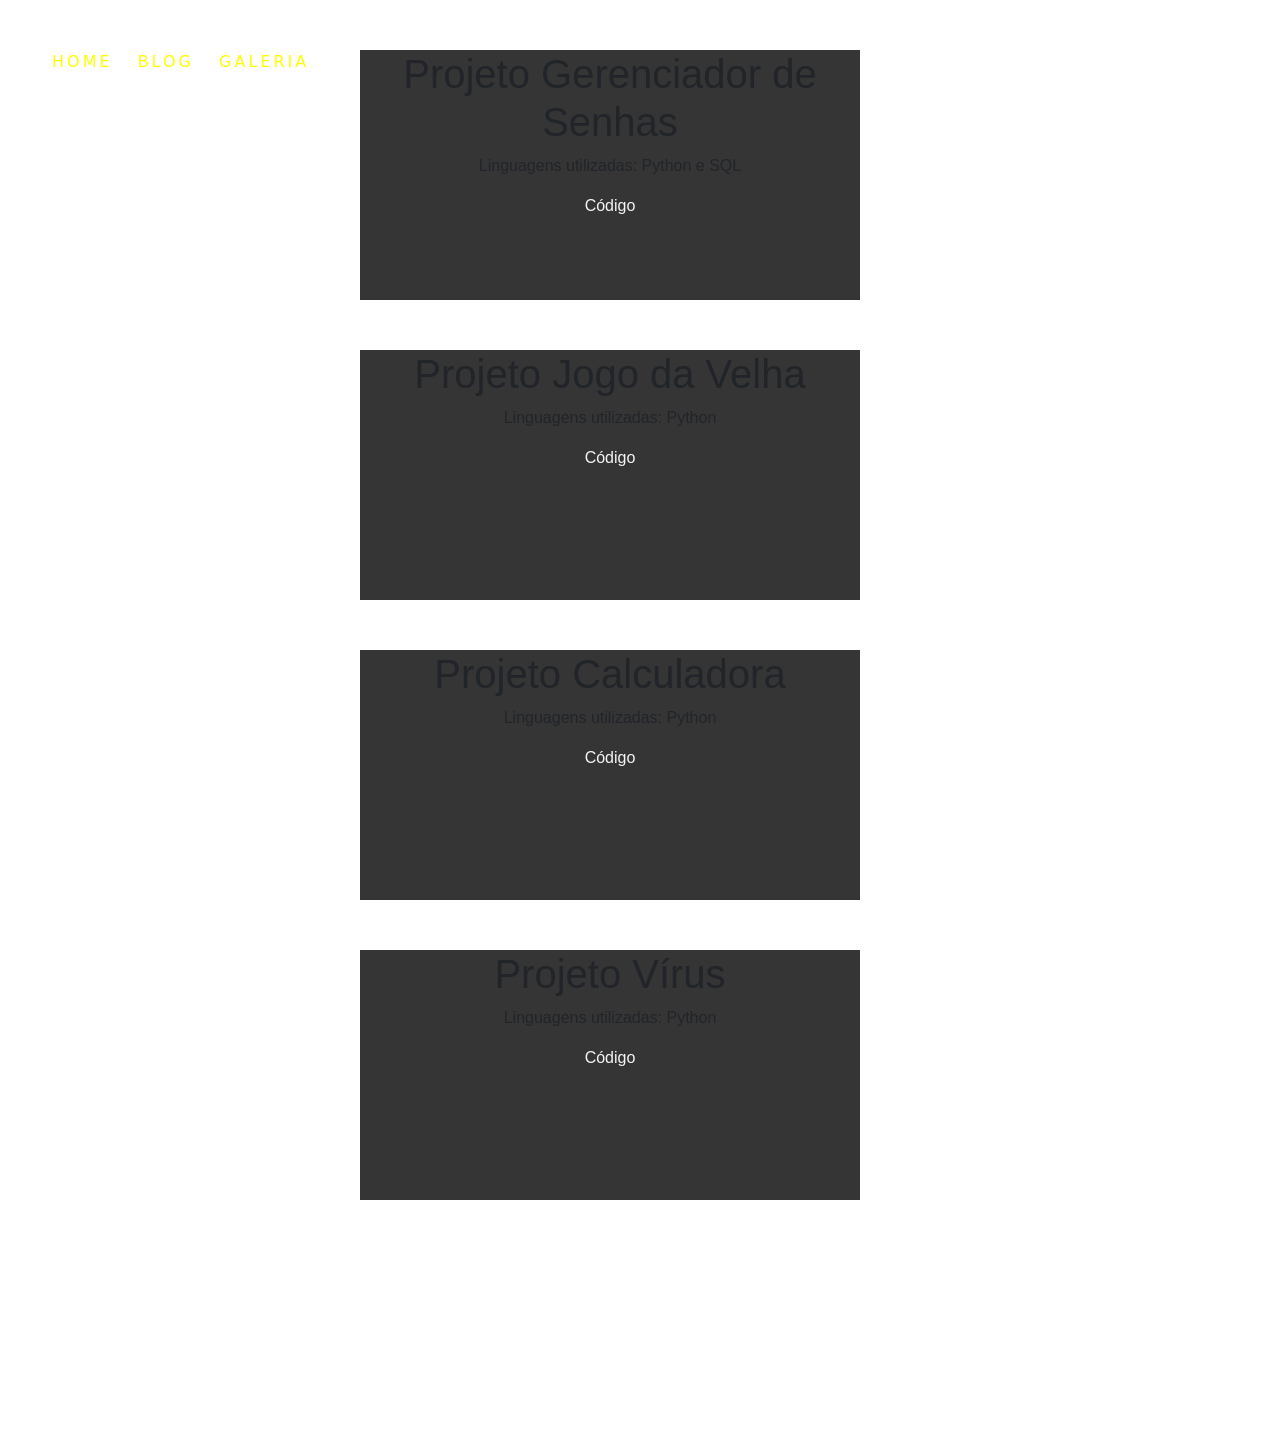
<file: blog.html>
<!DOCTYPE html>
<html lang="pt-br">
    <head>
        <meta charset="utf-8">    
    <title>Blog</title>
    <!--<link href="css/style.css" rel="stylesheet">-->
    <link href="https://cdn.jsdelivr.net/npm/bootstrap@5.0.1/dist/css/bootstrap.min.css" rel="stylesheet"
        integrity="sha384-+0n0xVW2eSR5OomGNYDnhzAbDsOXxcvSN1TPprVMTNDbiYZCxYbOOl7+AMvyTG2x" crossorigin="anonymous">
    <link rel="stylesheet" href="https://cdnjs.cloudflare.com/ajax/libs/font-awesome/5.15.3/css/all.min.css"
        integrity="sha512-iBBXm8fW90+nuLcSKlbmrPcLa0OT92xO1BIsZ+ywDWZCvqsWgccV3gFoRBv0z+8dLJgyAHIhR35VZc2oM/gI1w=="
        crossorigin="anonymous" referrerpolicy="no-referrer" />
    <link rel="preconnect" href="https://fonts.gstatic.com">
    <link href="https://fonts.googleapis.com/css2?family=Caveat&display=swap" rel="stylesheet">
    <link href="https://unpkg.com/aos@2.3.1/dist/aos.css" rel="stylesheet">
    <link href="css/lightbox.css" rel="stylesheet">
    <link rel="shortcut icon" href="img/icons8-portfolio-48.png">
    <link href="css/blog.css" rel="stylesheet">

    </head>

    <body>

        <header style="color: yellow;">
            <nav>
                <ul>
                    <a class="links" href="index.html"><li>Home</li></a>
                    <a class="links" href="blog.html"><li>Blog</li></a>
                    <a class="links" href="galeria.html"><li>Galeria</li></a>
                </ul>
            </nav>
        </header>


        <div id="projetos">
            <div class='quadrado'>
                <h1>Projeto Gerenciador de Senhas</h1>
                <p>Linguagens utilizadas: Python e SQL</p>
                <a href="https://github.com/Gianpietro-Consiglio/GERENCIADOR-2.0" target="_blank"><p>Código</p></a>
            </div>

            <div class='quadrado'>
                <h1>Projeto Jogo da Velha</h1>
                <p>Linguagens utilizadas: Python</p>
                <a href="https://github.com/Gianpietro-Consiglio/jogo-da-velha" target="_blank"><p>Código</p></a>
            </div>

            <div class='quadrado'>
                <h1>Projeto Calculadora</h1>
                <p>Linguagens utilizadas: Python</p>
                <a href="https://github.com/Gianpietro-Consiglio/calculadora-em-python" target="_blank"><p>Código</p></a>
            </div>

            <div class='quadrado'>
                <h1>Projeto Vírus</h1>
                <p>Linguagens utilizadas: Python</p>
                <a href="https://github.com/Gianpietro-Consiglio/virus" target="_blank"><p>Código</p></a>
            </div>
        </div> 
          
    </body>
</html>
</file>
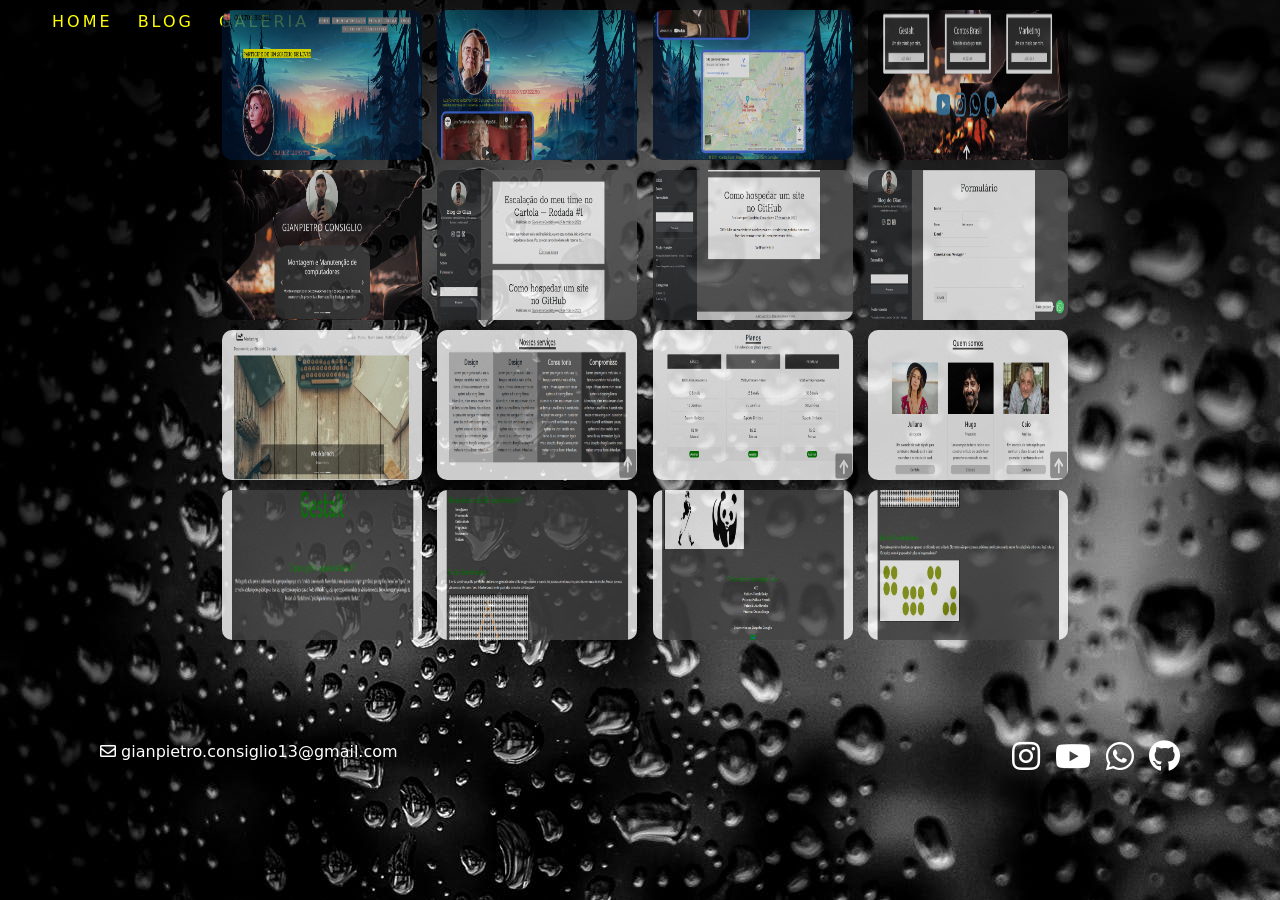
<file: galeria.html>
<!DOCTYPE html>
<html lang="pt-br">
    <!--teste-->
    <head>
    <meta charset="utf-8">    
    <title>Galeria</title>
    <!--<link href="css/style.css" rel="stylesheet"> -->
    <link href="https://cdn.jsdelivr.net/npm/bootstrap@5.0.1/dist/css/bootstrap.min.css" rel="stylesheet"
        integrity="sha384-+0n0xVW2eSR5OomGNYDnhzAbDsOXxcvSN1TPprVMTNDbiYZCxYbOOl7+AMvyTG2x" crossorigin="anonymous">
    <link rel="stylesheet" href="https://cdnjs.cloudflare.com/ajax/libs/font-awesome/5.15.3/css/all.min.css"
        integrity="sha512-iBBXm8fW90+nuLcSKlbmrPcLa0OT92xO1BIsZ+ywDWZCvqsWgccV3gFoRBv0z+8dLJgyAHIhR35VZc2oM/gI1w=="
        crossorigin="anonymous" referrerpolicy="no-referrer" />
    <link rel="preconnect" href="https://fonts.gstatic.com">
    <link href="https://fonts.googleapis.com/css2?family=Caveat&display=swap" rel="stylesheet">
    <link href="https://unpkg.com/aos@2.3.1/dist/aos.css" rel="stylesheet">
    <link href="css/galeria.css" rel="stylesheet">
    <link href="css/lightbox.css" rel="stylesheet">
    <link rel="shortcut icon" href="img/icons8-portfolio-48.png">


    </head>

    <body>

        <div class="text-center">
            <header style="color: yellow;">
                <nav>
                    <ul>
                        <a class="links" href="index.html"><li>Home</li></a>
                        <a class="links" href="blog.html"><li>Blog</li></a>
                        <a class="links" href="galeria.html"><li>Galeria</li></a>
                    </ul>
                </nav>
            </header>

        </div>

        <div class="galeria-pai">
            <div class="container text-center">
                <div class="galeria text-center">
                    <a data-lightbox="roadtrip" class="miniatura" href="img/galeria01.png"> <img src="img/galeria01.png"></a>
                    <a data-lightbox="roadtrip" class="miniatura" href="img/galeria02.png"> <img src="img/galeria02.png"></a>
                    <a data-lightbox="roadtrip" class="miniatura" href="img/galeria03.png"> <img src="img/galeria03.png"></a>
                    <a data-lightbox="roadtrip" class="miniatura" href="img/galeria04.png"> <img src="img/galeria04.png"></a>
                </div>
        
                <div class="galeria text-center">
                    <a data-lightbox="roadtrip" class="miniatura" href="img/galeria05.png"> <img src="img/galeria05.png"></a>
                    <a data-lightbox="roadtrip" class="miniatura" href="img/galeria06.png"> <img src="img/galeria06.png"></a>
                    <a data-lightbox="roadtrip" class="miniatura" href="img/galeria07.png"> <img src="img/galeria07.png"></a>
                    <a data-lightbox="roadtrip" class="miniatura" href="img/galeria08.png"> <img src="img/galeria08.png"></a>
                </div>
        
                <div class="galeria text-center">
                    <a data-lightbox="roadtrip" class="miniatura" href="img/galeria09.png"> <img src="img/galeria09.png"></a>
                    <a data-lightbox="roadtrip" class="miniatura" href="img/galeria10.png"> <img src="img/galeria10.png"></a>
                    <a data-lightbox="roadtrip" class="miniatura" href="img/galeria11.png"> <img src="img/galeria11.png"></a>
                    <a data-lightbox="roadtrip" class="miniatura" href="img/galeria12.png"> <img src="img/galeria12.png"></a>
                </div>
        
                <div class="galeria text-center">
                    <a data-lightbox="roadtrip" class="miniatura" href="img/galeria13.png"> <img src="img/galeria13.png"></a>
                    <a data-lightbox="roadtrip" class="miniatura" href="img/galeria14.png"> <img src="img/galeria14.png"></a>
                    <a data-lightbox="roadtrip" class="miniatura" href="img/galeria15.png"> <img src="img/galeria15.png"></a>
                    <a data-lightbox="roadtrip" class="miniatura" href="img/galeria16.png"> <img src="img/galeria16.png"></a>
                </div>
            </div>

        </div>
        <footer>
            <span style="float: left; margin-left: 100px; color: white;" class="contato"><i class="far fa-envelope"></i>
                <a style="color: white; text-decoration: none;" href="mailto:gianpietro.consiglio13@gmail.com" target="_blank">gianpietro.consiglio13@gmail.com</a></span>
               
            <div style="float: right; margin-right: 100px;">
                <a href="https://www.instagram.com/gian_consiglio/" target="_blank"><i
                        class=" icone fab fa-instagram fa-2x"></i></a>
                <a href="https://www.youtube.com/channel/UC-XztyUlJMIC2v7N0-oqZfg" target="_blank"><i
                        class=" icone fab fa-youtube fa-2x"></i></a>
                <a href="https://api.whatsapp.com/send?phone=5512920017898" target="_blank"><i
                        class=" icone fab fa-whatsapp fa-2x"></i></a>
                <a href="https://github.com/Gianpietro-Consiglio" target="_blank"><i
                        class=" icone fab fa-github fa-2x"></i></a>
            </div>

        </footer>

        
    


    <script src="https://cdn.jsdelivr.net/npm/bootstrap@5.0.1/dist/js/bootstrap.bundle.min.js"
    integrity="sha384-gtEjrD/SeCtmISkJkNUaaKMoLD0//ElJ19smozuHV6z3Iehds+3Ulb9Bn9Plx0x4"
    crossorigin="anonymous"></script>
    <script src="https://unpkg.com/aos@2.3.1/dist/aos.js"></script>
    <script src="https://ajax.googleapis.com/ajax/libs/jquery/3.6.0/jquery.min.js"></script> 
    <script src="js/lightbox.js"></script>
    <script>
        AOS.init();
    </script>   

    </body>
</html>
</file>
<file: css/style.css>
body{
    margin: 0;
    padding: 0;
}    

#banner{
    width: 100%;
    height: 900px;
    overflow: hidden;
    display: flex;
    /*justify-content: center;
    align-items: center;*/
}

#banner video{
    position: absolute; 
    top: 0;
    left: 0;
    object-fit: cover;
    width: 100%;
    height: 1000px;
}

#banner .container{
    z-index: 1;
}


nav ul li{
    display: inline-block;
    margin-left: 20px;
}

header{
    position: absolute;
    margin-left: -300px;
    margin-top: 100px;
}

.links{
    color: yellow;
    text-transform: uppercase;
    letter-spacing: 3px;

}

.links:hover{
    color: white;
}

.nome{
    margin-top: 180px;
    font-size: 70px;
    color:  rgba(255, 255, 255, 0.775);
    letter-spacing: 5px;
    text-transform: uppercase;
    margin-bottom: 140px;
    font-family: 'Caveat', cursive;
}

.icone{
    color: white;
    margin-left: 10px;
}


.icone:hover{
    color: rgb(157, 58, 58);
    transition: color 0.5s;
}


.seta{
    margin-top: 180px;
    color: white;
}


#background img{
    border-radius: 50%;
    width: 150px;
    height: 150px;
}

#background h1{
    color: rgba(255,255,255, 0.4);
    font-family: 'Caveat', cursive;
}
#pai-do-pai{
    /*background-image: linear-gradient(#333, #222);*/
    color: white;
    font-family: sans-serif;
    background-color: #333;
    
        
}



.card{
    margin-top: 10px;
    color: white;
    background-image: linear-gradient(#333, black);
    text-transform: uppercase;
    border-radius: 5px 5px 5px 5px;
}

.card button{
    background-color: whitesmoke;
    padding: 5px;
    border: none;
}

.card-deck{
    margin-top: 120px;
    margin-bottom: 150px;
}

footer{
    line-height: 100px;
    height: 100px;
    background-color: #333;
   /* text-align: center;*/
    
}

.card button{
    background-image: linear-gradient(rgb(194, 163, 163), rgb(226, 150, 163));
    padding: 10px;
}

.textos button{
    padding: 10px;
    text-transform: uppercase;

}

.textos button:hover{
    background-color: rgb(157, 58, 58);
    transition: background 0.5s;  
    


}

.textos{
    width: 400px;
    margin-left: 450px;
}

.bloco{
    width: 300px;
    height: 200px;
background-color: blue;
}

.carousel-item{
    display: absolute;
    margin-top: 300px;
    background-color: black;
    height: 600px;

}

.carousel{
    margin: auto;
    width: 900px;
}

.carousel-control-next{
    margin-top: 350px;
}

.carousel-control-prev{
    margin-top: 350px;
}


.curriculo{
    background-color: black;
    margin-left: 265px;
    margin-top: 50px;
    padding: 10px;
    color:whitesmoke;
    border-radius: 5px 5px 5px 5px;
    border-style: none;
}

.curriculo:hover{
    padding: 15px;
    transition: 0.5s;
}

.peru{
    color: green;
    text-decoration: none;
}

.peru:hover{
    color: rgb(139, 209, 139);
    transition: 0.3s;
}


.linkedin{
    background-color: black;
    padding: 10px;
    color: whitesmoke;
    border-radius: 5px 5px 5px 5px;
    border-style: none;

}

.linkedin:hover{
    padding: 15px;
    transition: 0.5s;
}
</file>
<file: css/blog.css>
.quadrado{
    margin-top: 50px;
    width: 500px;
    height: 250px;
    background-color: rgb(54, 53, 54);
}

.quadrado h1,p{
    text-align: center;
    font-family: Verdana, Geneva, Tahoma, sans-serif;
}

.quadrado:hover{
    padding: 20px;
    transition: 1s;
    height: 270px;
    background-color: rgb(24, 23, 23);
}


#projetos{
    width: 560px; 
    margin-left: auto;
    margin-right: auto;
    height: 1400px;
}



nav ul li{
    display: inline-block;
    margin-left: 20px;
}

header{
    position: absolute;
    margin: left;
}

.links{
    color: yellow;
    text-transform: uppercase;
    letter-spacing: 3px;

}

.links:hover{
    color: white;
}

.quadrado a{
    color: whitesmoke;
    text-decoration: none;
}

.quadrado a:hover{
    color:red;
}
</file>
<file: css/galeria.css>
.galeria{
    margin-top: 10px;
}

.galeria-pai{
    margin-top: 10px;
}


body{
    background-image: url(../img/chuva.jpeg);
    height: 700px;
}


.galeria img{
    width: 200px;
    height: 150px;
    border-radius: 10px 10px 10px 10px;
    margin-left: 10px;
    opacity: 0.8;
}

.galeria img:hover{
    opacity: 1.0;
    padding: 5px;
    transition: opacity 1s;   
    transition: padding 0.5s;   
}

footer{
    margin-top: 100px;
}

nav ul li{
    display: inline-block;
    margin-left: 20px;
}

header{
    position: absolute;
    margin: left;
}

.links{
    color: yellow;
    text-transform: uppercase;
    letter-spacing: 3px;

}

.links:hover{
    color: white;
}
           
.icone{
    color: white;
    margin-left: 10px;
}


.icone:hover{
    color: rgb(157, 58, 58);
    transition: color 0.5s;
}
</file>
